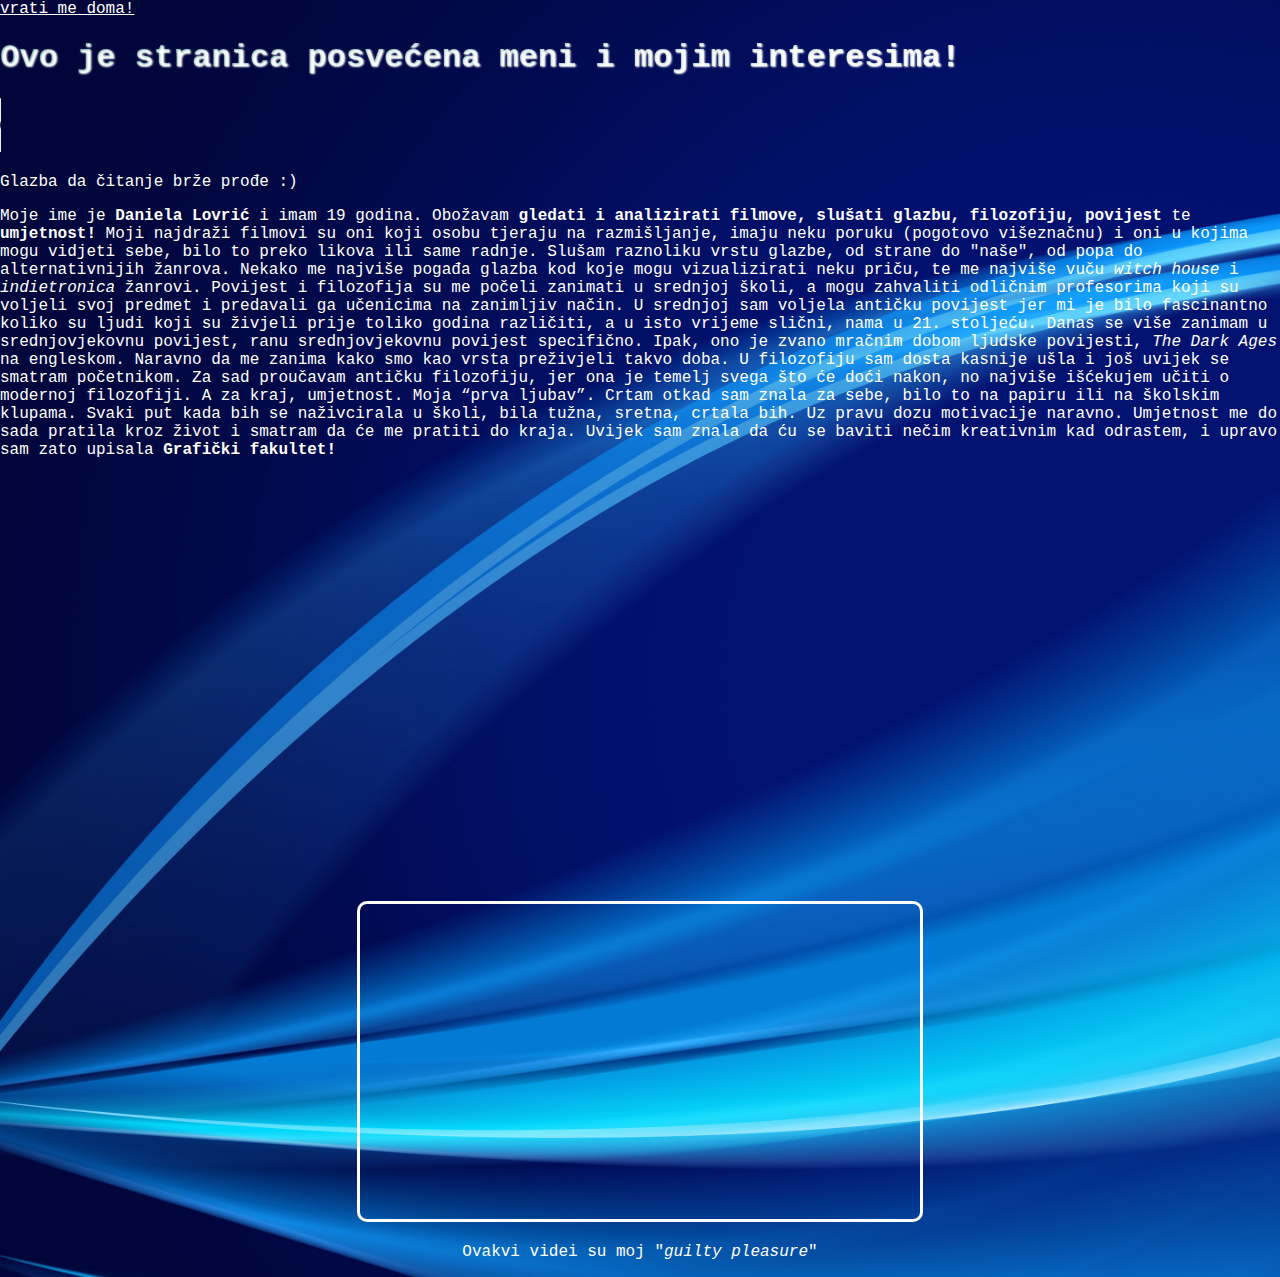
<file: Dokument/o_meni.html>
<!DOCTYPE html>
<a href="homepage.html">vrati me doma!</a>
<h1>Ovo je stranica posvećena meni i mojim interesima!</h1>
<link rel="stylesheet" href="style2.css">
<audio controls autoplay>
  <source src="../Audio/jpn - Bloom [FIRST PART ONLY] (Best Loop).mp3" type="audio/mpeg">
  Your browser does not support the audio element.
</audio>
<p>Glazba da čitanje brže prođe :)</p>
</audio>

<p>Moje ime je <b>Daniela Lovrić</b> i imam 19 godina. Obožavam <b>gledati i analizirati filmove, slušati glazbu, filozofiju, povijest</b> te <b>umjetnost!</b> 
Moji najdraži filmovi su oni koji osobu tjeraju na razmišljanje, imaju neku poruku (pogotovo višeznačnu) i oni u kojima mogu 
vidjeti sebe, bilo to preko likova ili same radnje. Slušam raznoliku vrstu glazbe, od strane do "naše", od popa do alternativnijih žanrova. Nekako me najviše pogađa
glazba kod koje mogu vizualizirati neku priču, te me najviše vuču <i>witch house</i> i <i>indietronica</i> žanrovi. Povijest i filozofija su me počeli zanimati u srednjoj školi, a
mogu zahvaliti odličnim profesorima koji su voljeli svoj predmet i predavali ga učenicima na zanimljiv način. U srednjoj sam voljela antičku povijest jer mi
je bilo fascinantno koliko su ljudi koji su živjeli prije toliko godina različiti, a u isto vrijeme slični, nama u 21. stoljeću. Danas se više zanimam u 
srednjovjekovnu povijest, ranu srednjovjekovnu povijest specifično. Ipak, ono je zvano mračnim dobom ljudske povijesti, <i>The Dark Ages</i> na engleskom.
Naravno da me zanima kako smo kao vrsta preživjeli takvo doba. U filozofiju sam dosta kasnije ušla i još uvijek se smatram početnikom. Za sad proučavam
antičku filozofiju, jer ona je temelj svega što će doći nakon, no najviše išćekujem učiti o modernoj filozofiji. A za kraj, umjetnost. Moja <q>prva ljubav</q>. Crtam
otkad sam znala za sebe, bilo to na papiru ili na školskim klupama. Svaki put kada bih se naživcirala u školi, bila tužna, sretna, crtala bih. Uz pravu dozu motivacije naravno.
Umjetnost me do sada pratila kroz život i smatram da će me pratiti do kraja. Uvijek sam znala da ću se baviti nečim kreativnim kad odrastem, 
i upravo sam zato upisala <b>Grafički fakultet!</b></p></p>
<div class="gallery">
  <div class="item">
    <a href="https://wakeupdonnie.fandom.com/wiki/Donnie_Darko" target="_blank">
      <img src="../Slike/donnie-darko-smile.gif" alt="Donnie Darko">
    </a>
    <p>Moj najdraži film je Donnie Darko :)</p>
  </div>
  
  <div class="item">
    <a href="https://color-wheel-artist.com/meanings-of-blue.html" target="_blank">
      <img class="small-img" src="../Slike/blue.jpg" alt="Plava">
    </a>
    <p>Plava, moja najdraža boja. Ima neki osjećaj intime koji ne osjećam kod drugih boja...</p>
  </div>

  <div class="item">
    <a href="https://vampires.fandom.com/wiki/Vampire" target="_blank">
      <img class="small-img" src="../Slike/vampire.jpg" alt="Vampir">
    </a>
    <p>Fun fact, kao mala sam oduvijek htjela biti vampir 𓆩𓆪</p>
  </div>
</div>

<div class="video-container">
  <iframe width="560" height="315" src="https://www.youtube.com/embed/_aL_hY8DjMU?si=iFU-lGRd_ISq59Pz" 
    title="YouTube video player" frameborder="0" allow="accelerometer; autoplay; clipboard-write; encrypted-media; gyroscope; picture-in-picture; web-share" 
    referrerpolicy="strict-origin-when-cross-origin" allowfullscreen>
  </iframe>
  <p>Ovakvi videi su moj "<i>guilty pleasure</i>"</p>
</div>
</file>
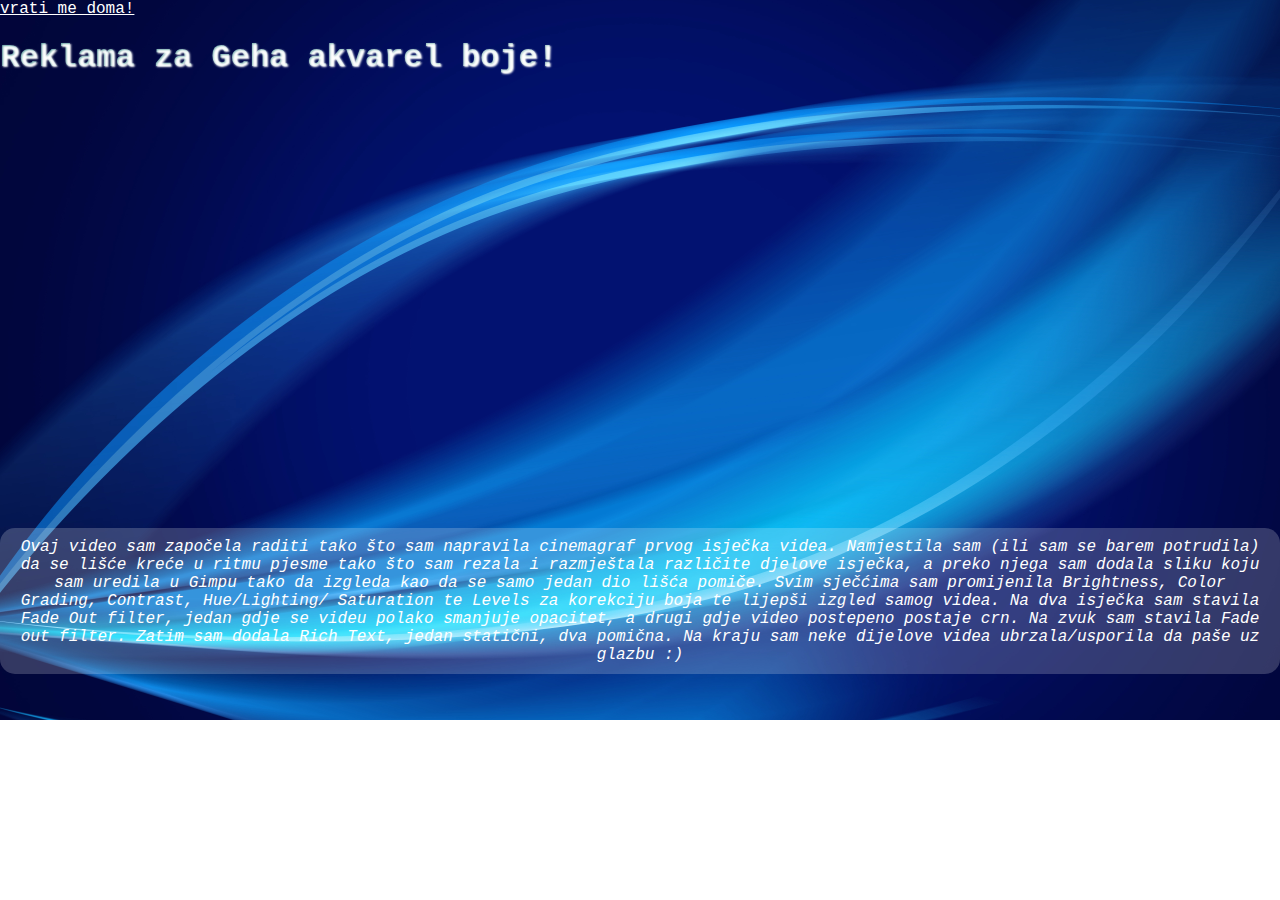
<file: Dokument/video.html>
<!DOCTYPE html>
<html lang="hr">
<head>
  <meta charset="UTF-8">
  <title>Video</title>
  <link rel="stylesheet" href="style2.css">
  <a href="index.html">vrati me doma!</a>
</head>
<body>
<h1>Reklama za Geha akvarel boje!</h1>
<link rel="stylesheet" href="style2.css">
<center>
<iframe width="660" height="415" src="https://www.youtube.com/embed/aGNBkn4eEUM?si=aVU4SpO6hjo2cuX9" title="YouTube video player" frameborder="0" allow="accelerometer; autoplay; clipboard-write; encrypted-media; gyroscope; picture-in-picture; web-share" referrerpolicy="strict-origin-when-cross-origin" allowfullscreen></iframe>
<p class="bubble-text">Ovaj video sam započela raditi tako što sam napravila cinemagraf prvog isječka videa. Namjestila sam (ili sam se barem potrudila)
da se lišće kreće u ritmu pjesme tako što sam rezala i razmještala različite djelove isječka, a preko njega sam dodala sliku koju sam uredila
u Gimpu tako da izgleda kao da se samo jedan dio lišća pomiče. Svim sječćima sam promijenila <i>Brightness, Color Grading, Contrast, Hue/Lighting/
Saturation te Levels</i> za korekciju boja te lijepši izgled samog videa. Na dva isječka sam stavila <i>Fade Out</i> filter, jedan gdje se videu polako smanjuje 
opacitet, a drugi gdje video postepeno postaje crn. Na zvuk sam stavila <i>Fade out</i> filter. Zatim sam dodala <i>Rich Text</i>, jedan statični, dva pomična.
 Na kraju sam neke dijelove videa ubrzala/usporila da paše uz glazbu :)</p>
</center>
</body>
</file>
<file: Dokument/style2.css>
body {
  background-image: url("../Slike/Pozadinska2.jpg");
  background-size: cover;
  background-repeat: no-repeat;

	 font-family: 'Courier New', monospace;
  margin: 0;
  padding: 0;
  color: white;
  size: 80px;
 }
 ul {
	 font-family: 'Courier New', monospace;
 }
 .gallery {
  display: flex;
  justify-content: center;
  gap: 30px; 
  flex-wrap: wrap; 
  margin-top: 40px;
}

.item {
  text-align: center;
  max-width: 300px;
}

.item img {
	max-width: 250px;
  width: 100%;
  height: auto;
  border: 3px solid white;
  border-radius: 10px;
}
  
  .video-container {
  text-align: center;
  margin-top: 40px;
}

.video-container iframe {
  max-width: 100%;
  border: 3px solid white;
  border-radius: 10px;
}
a {
	color: white;
}
.item img:hover {
  transform: scale(1.05);
  box-shadow: 0 0 15px white;
  transition: all 0.3s ease;
}
h1, h2 {
  background: linear-gradient(to right, cadetblue, white);
  -webkit-background-clip: text;
  color: transparent;
  text-shadow: 1px 1px 2px white;
}
@keyframes fadeIn {
  from { opacity: 0; transform: translateY(20px); }
  to { opacity: 1; transform: translateY(0); }
}

.item {
  animation: fadeIn 1s ease forwards;
  opacity: 0; /* required for animation */
}
.item p {
  background-color: rgba(255, 255, 255, 0.2);
  padding: 10px;
  border-radius: 15px;
  margin-top: 10px;
  font-style: italic;
}
.bubble-text {
  background-color: rgba(255, 255, 255, 0.2);
  padding: 10px 15px;
  border-radius: 15px;
  display: inline-block;
  margin-top: 10px;
  font-style: italic;
}
@keyframes slideFade {
  from {
    opacity: 0;
    transform: translateY(-20px);
  }
  to {
    opacity: 1;
    transform: translateY(0);
  }
}

h1, h2 {
  animation: slideFade 1s ease forwards;
}
body {
  cursor: url("../Slike/arrow-cursor-outline.png"), auto;
}
a {
  cursor: url("../Slike/hand-pointer.png"), pointer;
}
li {
  transition: transform 0.2s ease;
}

li:hover {
  transform: scale(1.1);
}
.fun-sidebar {
  position: fixed;
  left: 0;
  top: 30%;
  width: 200px;
  background: rgba(255, 255, 255, 0.1);
  padding: 15px;
  border-radius: 0 10px 10px 0;
  font-style: italic;
  font-size: 14px;
  color: white;
  z-index: 1000;
}
.secret-btn {
  position: fixed;
  top: 50px;
  right: 10px;
  background: transparent;
  border: none;
  font-size: 24px;
  cursor: pointer;
  z-index: 1000;
}
}
</file>
